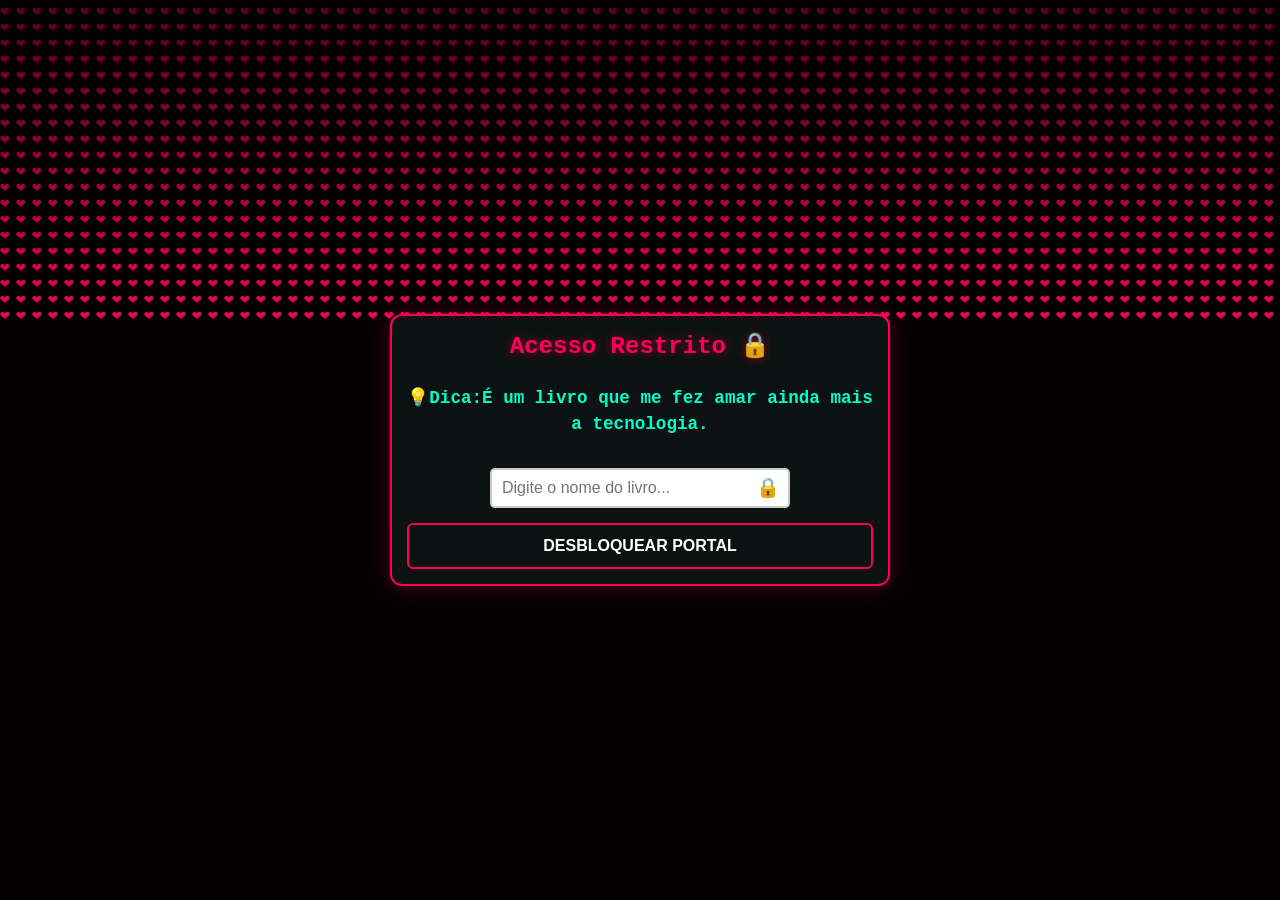
<file: index.html>
<!DOCTYPE html>
<html lang="pt-br">

<head>
    <meta charset="UTF-8">
    <meta name="viewport" content="width=device-width, initial-scale=1.0">
    <link rel="icon" href="data:image/svg+xml,<svg xmlns='http://www.w3.org/2000/svg' viewBox='0 0 100 100'><text y='.9em' font-size='90'>🔒</text></svg>">
    
    <link rel="stylesheet" href="./src/css/reset.css">
    <link rel="stylesheet" href="./src/css/style.css">
    <link rel="stylesheet" href="./src/css/responsive.css">

    <title>Cifra do Amor ❤️</title>
</head>

<body>
    <!-- Canvas para a chuva de corações estilo Matrix -->
    <canvas id="MatrixCanvas"></canvas>

    <!-- O seu main agora é o seu único container de centralização -->
    <main class="container cards " id="telaLogin">
        <h2>Acesso Restrito 🔒</h2>
        <p class="dica">💡<strong>Dica:</strong>É um livro que me fez amar ainda mais a tecnologia.</p>

        <div class="caixa-senha">
            <input type="password" id="inputSenha" placeholder="Digite o nome do livro..." autocomplete="off">
            <button type="button" id="btnOlhinho" class="btn-toggle-senha" onclick="alternarVisualizacaoSenha()">🔒</button>
        </div>
        <button class="btn-desbloquear-portal" onclick="verificarSenha()">Desbloquear Portal</button>
    </main>




    
    <script src="./src/js/script.js"></script>

</body>
</html>
</file>
<file: src/css/style.css>
/* Configuração Geral do Corpo */
body {
    background-color: #0d0208;
    color: #00ffcc;
    min-height: 100vh;
    overflow: hidden;
    margin: 0;
    position: relative;
    font-family: 'Courier New', Courier, monospace; 
}

#MatrixCanvas {
    position: fixed;
    top: 0;
    left: 0;
    width: 100vw;
    height: 100vh;
    z-index: -1;
    display: block;
}

/* --- CONTAINER E INPUTS --- */
.container {
    position: absolute;
    top: 50%;
    left: 50%;
    transform: translate(-50%, -50%);
    z-index: 2;
    width: 90%;
    max-width: 450px;
    padding: 20px;
    max-height: 90vh !important;
    overflow-y: auto !important;
    display: flex !important;
    flex-direction: column !important;
    align-items: center !important;
}

.cards {
    background: rgba(15, 22, 20, 0.85);
    border: 2px solid #ff0055;
    border-radius: 12px;
    padding: 30px;
    text-align: center;
    box-shadow: 0 0 20px rgba(255, 0, 85, 0.3);
}

h2 {
    color: #ff0055;
    text-align: center;
    margin-bottom: 25px;
    text-shadow: 0 0 10px rgba(255, 0, 85, 0.5);
}

.dica {
    color:  #00ffcc;
    margin-bottom: 15px;
    font-size: 1.1rem; /* Aproximadamente 17-18px, mais flexível */
    font-weight: bold; 
    line-height: 1.5;  /* Melhora o respiro entre as linhas */
    text-align: center; /* Mantém o alinhamento centralizado */
    font-family: 'Courier New', Courier, monospace; /* Mantém o padrão hacker */
}


.caixa-senha {
    position: relative;
    display: flex;
    align-items: center;
    width: 100%;
    max-width: 300px;
    margin: 15px auto;
}

#inputSenha {
    width: 100%;
    height: 40px;
    padding: 10px 40px 10px 10px;
    box-sizing: border-box;
    border: 2px solid #ccc;
    border-radius: 5px;
    font-size: 16px;
}

.btn-toggle-senha {
    position: absolute;
    right: 10px;
    background: none;
    border: none;
    cursor: pointer;
    font-size: 1.2rem;
    padding: 0;
    display: flex;
    align-items: center;
    z-index: 10;
}

/* Remove o ícone padrão do navegador */
#inputSenha::-ms-reveal,
#inputSenha::-ms-clear,
#inputSenha::-webkit-credentials-toggle-button {
    display: none !important;
}


/* --- BOTÕES --- */
.btn-desbloquear-portal, .btn-decodificar-mensagem {
    background: transparent;
    border: 2px solid #ff0055;
    color: #ffffff;
    padding: 12px 24px;
    font-size: 1rem;
    font-weight: bold;
    cursor: pointer;
    border-radius: 6px;
    transition: all 0.3s ease;
    width: 100%;
    text-transform: uppercase;
}

.btn-desbloquear-portal:hover, .btn-decodificar-mensagem:hover {
    background: #ff0055;
    color: #000;
    box-shadow: 0 0 15px #ff0055;
}

.codigo-hacker {
    color: #00ff95; 
    font-size: 1.2rem;
    line-height: 1.4; /* Diminuí de 1.6 para 1.4 para o texto ficar mais "compacto" */
    margin-bottom: 25px;
    text-align: left; /* Mudar de justify para left (resolve os buracos) */
    word-break: break-all; /* Garante que palavras longas sejam quebradas para evitar buracos */
    font-family: 'Courier New', Courier, monospace;
    letter-spacing: 0.02em; /* Diminuí de 0.05em para 0.02em para ficar mais limpo */
}

.holograma-coracao {
    position: fixed;
    top: 50%;
    left: 50%;
    transform: translate(-50%, -50%);
    font-size: 100px;
    z-index: 9999;
    text-shadow: 0 0 20px #ff1493, 0 0 40px #ff1493;
    pointer-events: none;
    animation: fadeOut 2s forwards;
}

@keyframes fadeOut {
    0% { opacity: 1; transform: translate(-50%, -50%) scale(1); }
    100% { opacity: 0; transform: translate(-50%, -50%) scale(2); }
}

.instrucao-decifrar {
    color: #00ffcc;
    font-size: 1.3rem;
    margin-bottom: 20px;
    font-style: italic;
    text-align: center;
}

::-webkit-scrollbar {
    width: 8px;
}

::-webkit-scrollbar-thumb {
    background-color: #ff0055;
    border-radius: 10px;
    box-shadow: 0 0 5px #ff0055;
}

::-webkit-scrollbar-track {
    background: #000000;
}

.brilho-neon {
    color: #ffffff;
    text-shadow: 0 0 5px #ff0055, 0 0 10px #ff0055;
    animation: pulsarBrilho 3s infinite alternate;
}

@keyframes pulsarBrilho {
    from { text-shadow: 0 0 5px #ff0055, 0 0 10px #ff0055; }
    to { text-shadow: 0 0 10px #ff0055, 0 0 20px #ff0055, 0 0 30px #ff0055; }
}

#telaPreta {
    position: fixed;
    top: 0;
    left: 0;
    width: 100%;
    height: 100%;
    background: black;
    color: #ffffff;
    z-index: 9999;
    display: flex;
    justify-content: center;
    align-items: center;
    font-family: 'Courier New', monospace;
    font-size: 24px;
    padding: 20px;
    text-align: center;
}

#textoDigitado {
    display: inline-block;
    padding: 0;
    margin: 0;
    font-family: 'Courier New', monospace;
    font-size: 24px;
    color: #ffffff;          
    word-wrap: break-word;
    white-space: pre-wrap;
    max-width: 90%; 
    text-shadow: 0 0 5px #ff0055, 0 0 10px #ff0055;
    animation: pulsarBrilho 3s infinite alternate;
}

#btnIniciar {
    background-color: transparent;
    color: #ffffff;          
    border: 2px solid #ffffff; 
    padding: 15px 30px;
    font-family: 'Courier New', monospace;
    font-size: 20px;
    cursor: pointer;
    transition: 0.3s;
    /* Efeito Neon aplicado */
    box-shadow: 0 0 5px #ff0055, 0 0 10px #ff0055;
    animation: pulsarBrilho 3s infinite alternate;
}

#btnIniciar:hover {
    background-color: #ff0055;
    color: black;
}

@keyframes pulsarBrilho {
    from { text-shadow: 0 0 5px #ff0055, 0 0 10px #ff0055; }
    to { text-shadow: 0 0 10px #ff0055, 0 0 20px #ff0055, 0 0 30px #ff0055; }
}


.video-container {
    width: 100% !important;
    max-width: 300px;
    max-height: 50vh !important;
    margin: 0 auto 20px auto;
}

.video-container video {
    width: 100%;
    max-height: 350px; 
    object-fit: contain !important;
    display: block;
    border-radius: 15px;
    background-color: black;
} 


#textoCriptografado {
    word-wrap: break-word;      /* Faz a palavra inteira pular de linha */
    overflow-wrap: break-word;  /* Garante que o navegador respeite a quebra */
    word-break: break-word;     /* Garante que o texto não corte no meio da palavra */
}

footer {
    text-align: center;
    padding: 20px;
    font-size: 0.85rem;
    color: #555;
    margin-top: 40px;
}
</file>
<file: src/css/responsive.css>
/* 1. Ajuste Geral: Garantir respiro em todas as telas */
.container, #modal-mensagem {
    box-sizing: border-box;
    margin: 0 auto;
    padding: 15px;
    width: 90%; 
    max-width: 500px; 
}

/* 2. Tablets e dispositivos médios (até 768px) */
@media (max-width: 768px) {
    h2 { font-size: 1.4rem; }
    .video-container { width: 100%; height: auto; }
}

/* 3. Celulares grandes (até 600px) */
@media (max-width: 600px) {
    .container, #modal-mensagem {
        width: 92%;
        padding: 12px;
    }
    h2 { font-size: 1.3rem; }
}

/* 4. Celulares padrão/pequenos (até 480px) */
@media (max-width: 480px) {
    .container, #modal-mensagem {
        width: 94%; 
        padding: 10px;
        margin: 5px auto;
    }
    h2 { font-size: 1.1rem; }
    
    .codigo-hacker { 
        font-size: 0.8rem; 
        max-height: 100px;
        overflow-y: auto;
    }
    
    /* Melhoria nos botões para não vazar texto */
    .btn-desbloquear-portal, .btn-decodificar-mensagem {
        white-space: normal;
        word-wrap: break-word;
        padding: 10px 5px;
        font-size: 0.85rem;
        line-height: 1.2;
    }
}

/* 5. Celulares muito estreitos (abaixo de 360px) */
@media (max-width: 360px) {
    .container, #modal-mensagem {
        width: 96%;
        padding: 8px;
    }
    .codigo-hacker, #modal-mensagem p {
        font-size: 0.9rem;
    }
    .btn-desbloquear-portal, 
    .btn-decodificar-mensagem {
        font-size: 0.8rem;
    }
}

/* Isso só vai valer quando o celular estiver deitado */
@media screen and (orientation: landscape) {
    body {
        overflow-y: auto !important; /* Libera a rolagem só agora */
    }
}
</file>
